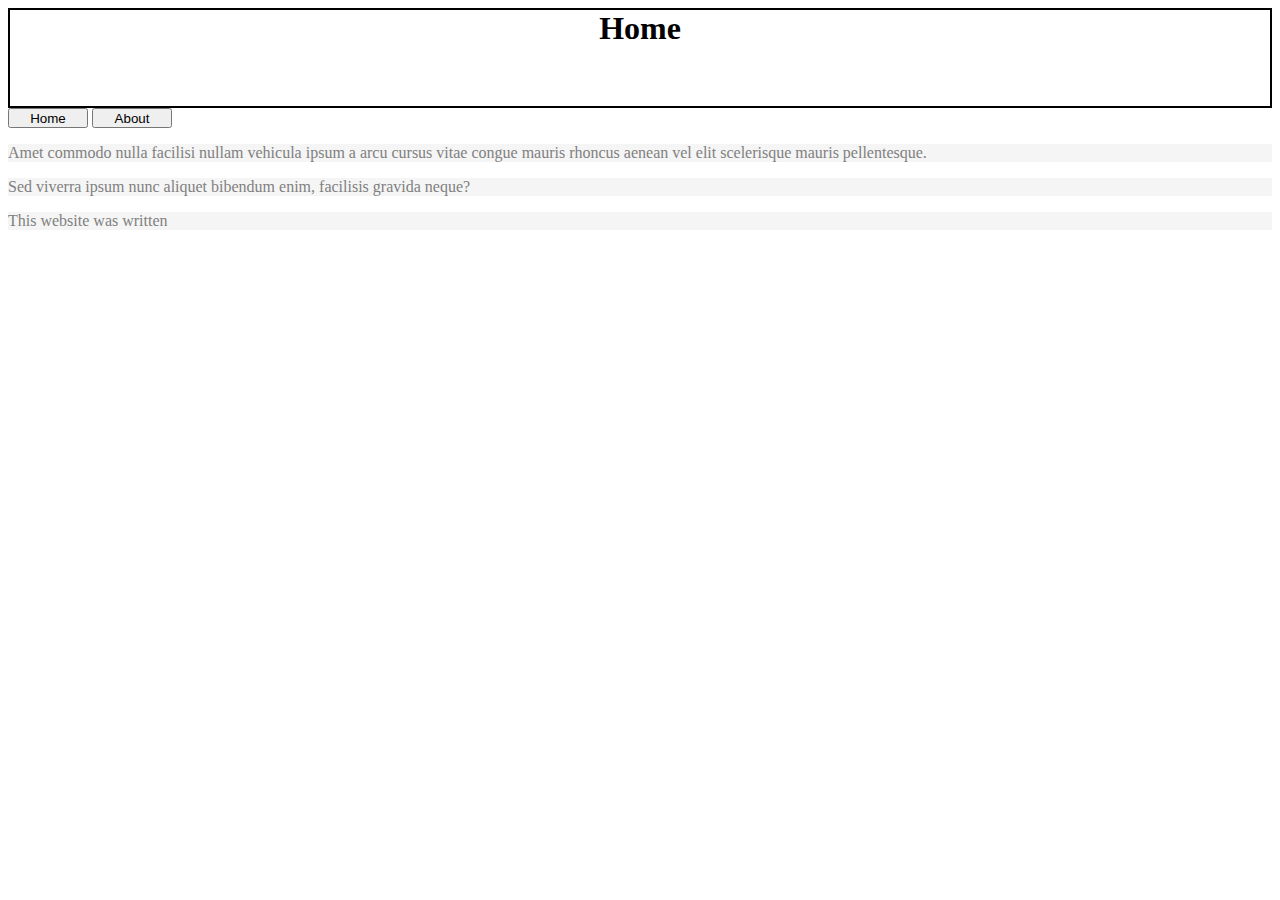
<file: index.html>
<!DOCTYPE html>
<html lang="en">
    <head>
      <meta charset="UTF-8"/>
      <meta name="description" content="Test description">
      <title>Website - Home</title>
      <link href="./css/example.css" rel="stylesheet"/>
      <style>
	nav{
	    width: 100%;
	}
      </style>
    </head>
    <body>
      <header>
        <h1>Home</h1>
        <nav>
          <a href="./index.html"><button>Home</button></a>
          <a href="./about.html"><button>About</button></a>
        </nav>
      </header>
      <main>
          <div>
              <p>Amet commodo nulla facilisi nullam vehicula ipsum a arcu cursus vitae congue mauris rhoncus aenean vel elit scelerisque mauris pellentesque.</p>
              <p>Sed viverra ipsum nunc aliquet bibendum enim, facilisis gravida neque?</p>
          </div>
      </main>
      <footer>
          <div><p>This website was written</p></div>
      </footer>
    </body>
</html>
</file>
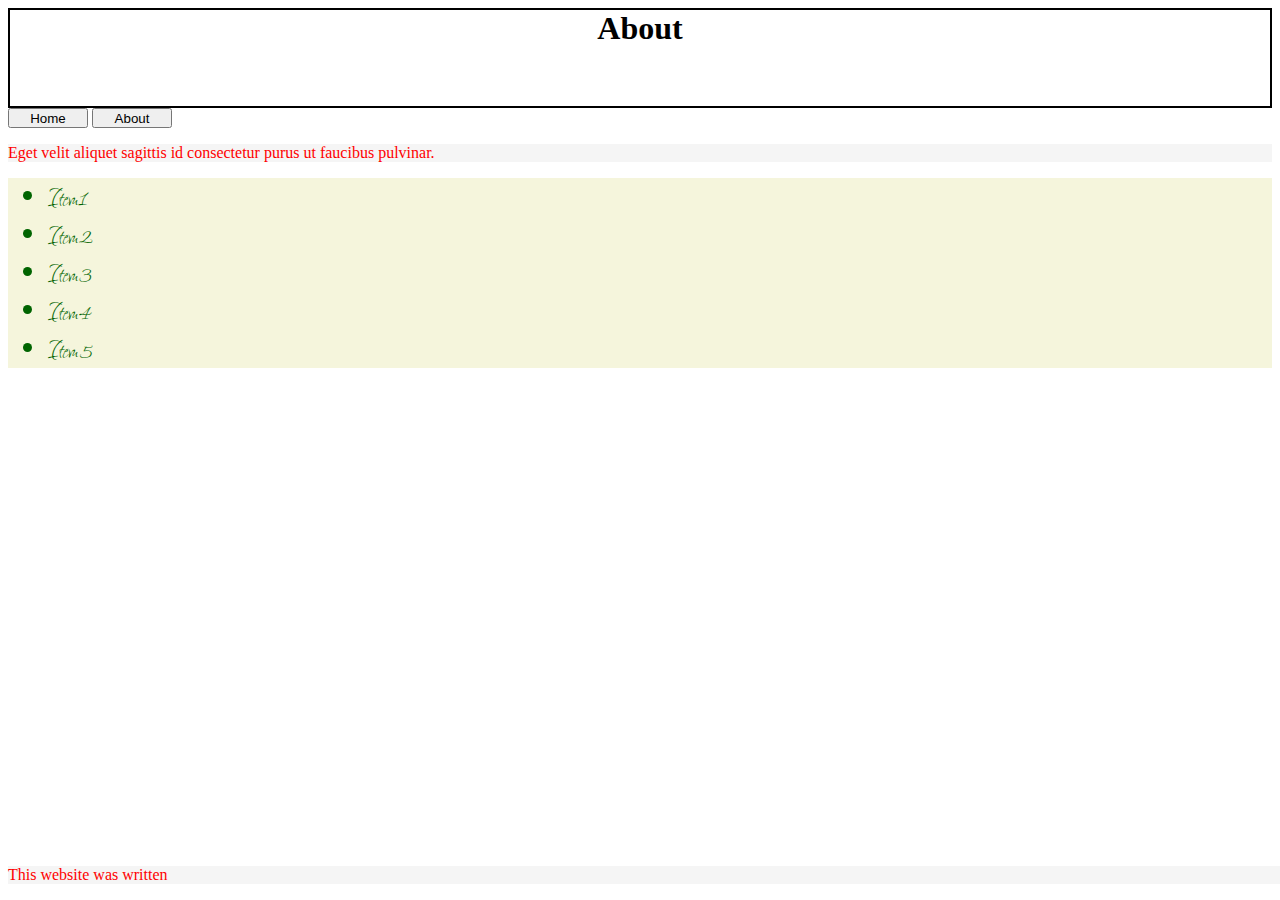
<file: about.html>
<!DOCTYPE html>
<html lang="en">
    <head>
      <meta charset="UTF-8"/>
      <meta name="description" content="Test description">
      <title>Website - About</title>
      <link href="./css/example2.css" rel="stylesheet"/>
      <style>
	footer{
	    position: absolute;
	    bottom: 0px;
	    width: 100%;
	}
      </style>
    </head>
    <body>
      <header>
        <h1>About</h1>
        <nav>
          <a href="./index.html"><button>Home</button></a>
          <a href="./about.html"><button>About</button></a>
        </nav>
      </header>
      <main>
        <div><p>Eget velit aliquet sagittis id consectetur purus ut faucibus pulvinar.</p></div>
        <ul>
            <li>Item1</li>
            <li>Item2</li>
            <li>Item3</li>
            <li>Item4</li>
            <li>Item5</li>
        </ul>
      </main>
      <footer>
          <div><p>This website was written</p></div>
      </footer>
    </body>
</html>
</file>
<file: css/example.css>
body {
    cursor: help;
}

p {
    color: grey;
    background-color: whitesmoke;
}

h1 {
    border: 2px solid black;
    height: 3em;
    margin: auto;
    text-align: center;
}

button{
    width: 80px;
    height: 20px;
    cursor: move;
}

a{
    cursor: move;
}

button:hover{
    text-align: right;
    font-size: 2em;
    width: 200px;
    height: 80px;
}
</file>
<file: css/example2.css>
@import './example.css';
@import url('https://fonts.googleapis.com/css2?family=Fuggles&display=swap');

p {
    color: red;
}

ul {
    background-color: beige;
}

li {
    color: darkgreen;
    font-family: 'Fuggles', cursive;
    font-size: 2em;
}
</file>
